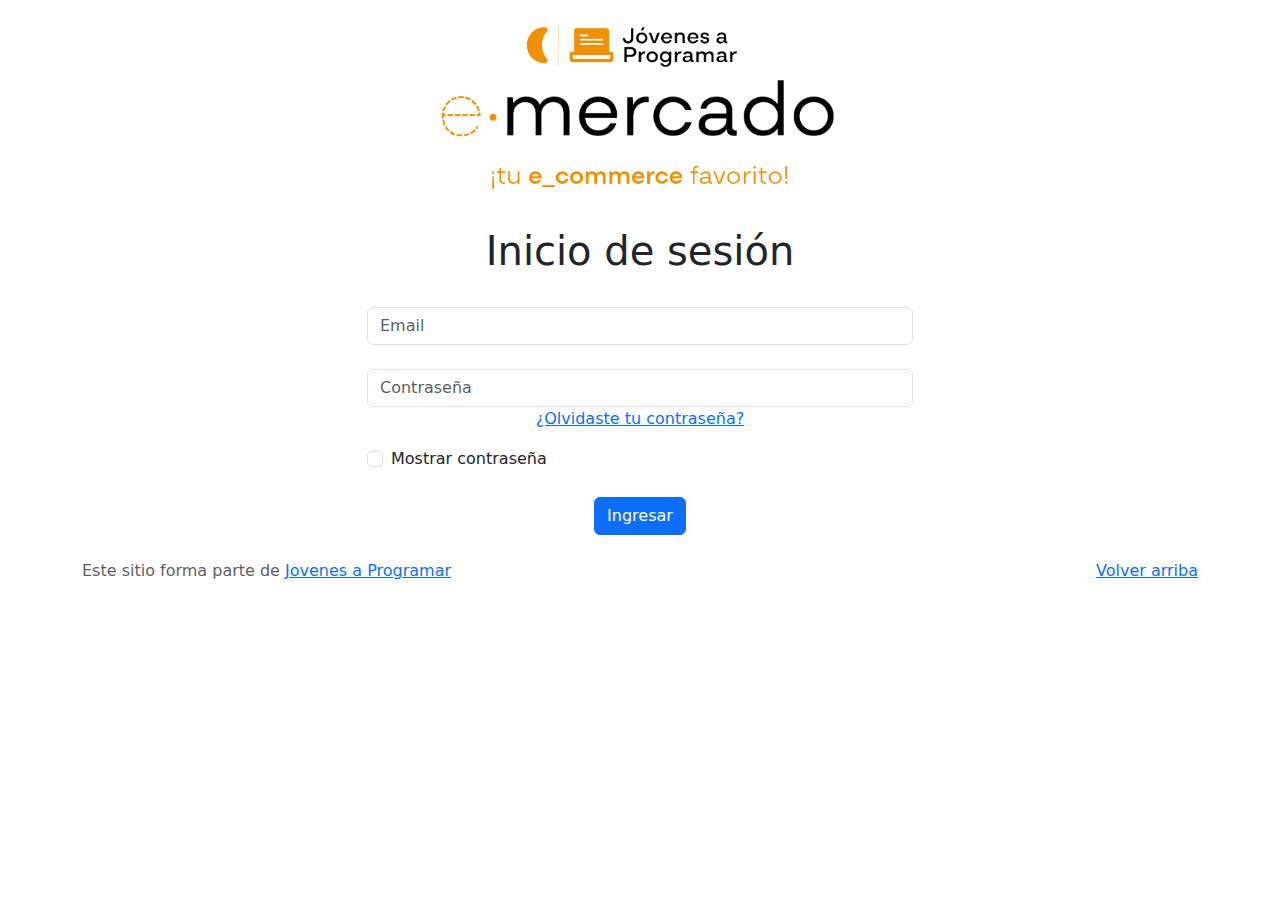
<file: index.html>
<!DOCTYPE html>
<html lang="es" data-bs-theme="light" id="htmlElement">

<head>
  <meta http-equiv="Content-Type" content="text/html; charset=UTF-8">
  <meta name="viewport" content="width=device-width, initial-scale=1, shrink-to-fit=no">
  <title>eMercado - Todo lo que busques está aquí</title>

  <link href="https://fonts.googleapis.com/css?family=Raleway:300,300i,400,400i,700,700i,900,900i" rel="stylesheet">
  <link href="css/bootstrap.min.css" rel="stylesheet">
  <link href="css/styles.css" rel="stylesheet">
</head>

<body>
  <nav class="navbar navbar-expand-lg navbar-dark bg-dark p-1">
    <div class="container">
      <button class="navbar-toggler" type="button" data-bs-toggle="collapse" data-bs-target="#navbarNav"
        aria-controls="navbarNav" aria-expanded="false" aria-label="Toggle navigation">
        <span class="navbar-toggler-icon"></span>
      </button>
      <div class="collapse navbar-collapse" id="navbarNav">
        <ul class="navbar-nav w-100 justify-content-between">
          <li class="nav-item">
            <a class="nav-link active" href="index.html">Inicio</a>
          </li>
          <li class="nav-item">
            <a class="nav-link" href="categories.html">Categorías</a>
          </li>
          <li class="nav-item">
            <a class="nav-link" href="sell.html">Vender</a>
          </li>
        
          <div class="dropdown">
            <button class="btn btn-secondary dropdown-toggle" type="button" id="email" data-bs-toggle="dropdown" aria-expanded="false">
              Nombre de Usuario
            </button>
            <ul class="dropdown-menu" aria-labelledby="email">
              <li><a class="dropdown-item" href="cart.html">Mi Carrito</a></li>
              <li><a class="dropdown-item" href="my-profile.html">Mi Perfil</a></li>
              <li><a class="dropdown-item" href="login.html">Cerrar Sesión</a></li>
              <li><a class="dropdown-item" id="darkMode">Modo Oscuro</a></li>
            </ul>
          </div>
          
        </ul>
      </div>
    </div>
  </nav>
  <main>
    <div class="jumbotron text-center"></div>
    <div class="album py-5 bg-light">
      <div class="container">
        <div class="row">
          <div class="col-md-4">
            <div class="card mb-4 shadow-sm custom-card cursor-active" id="autos">
              <img class="bd-placeholder-img card-img-top" src="img/cars_index.jpg"
                alt="Imgagen representativa de la categoría 'Autos'">
              <h3 class="m-3">Autos</h3>
              <div class="card-body">
                <p class="card-text">Los mejores precios en autos 0 kilómetro, de alta y media gama.</p>
              </div>
            </div>
          </div>
          <div class="col-md-4">
            <div class="card mb-4 shadow-sm custom-card cursor-active" id="juguetes">
              <img class="bd-placeholder-img card-img-top" src="img/toys_index.jpg"
                alt="Imgagen representativa de la categoría 'Juguetes'">
              <h3 class="m-3">Juguetes</h3>
              <div class="card-body">
                <p class="card-text">Encuentra aquí los mejores precios para niños/as de cualquier edad.</p>
              </div>
            </div>
          </div>
          <div class="col-md-4">
            <div class="card mb-4 shadow-sm custom-card cursor-active" id="muebles">
              <img class="bd-placeholder-img card-img-top" src="img/furniture_index.jpg"
                alt="Imgagen representativa de la categoría 'Muebles'">
              <h3 class="m-3">Muebles</h3>
              <div class="card-body">
                <p class="card-text">Muebles antiguos, nuevos y para ser armados por uno mismo.</p>
              </div>
            </div>
          </div>
        </div>
        <div class="row">
          <a class="btn btn-light btn-lg btn-block" href="categories.html">Y mucho más!</a>
        </div>
      </div>
    </div>
  </main>
  <footer class="text-muted">
    <div class="container">
      <p class="float-end">
        <a href="#">Volver arriba</a>
      </p>
      <p>Este sitio forma parte de <a href="https://jovenesaprogramar.edu.uy/" target="_blank">Jovenes a Programar</a></p>
    </div>
  </footer>
  <script src="js/bootstrap.bundle.min.js"></script>
  <script src="js/index.js"></script>
  <script src="js/init.js"></script>
  <script src="js/login.js"></script>
</body>

</html>
</file>
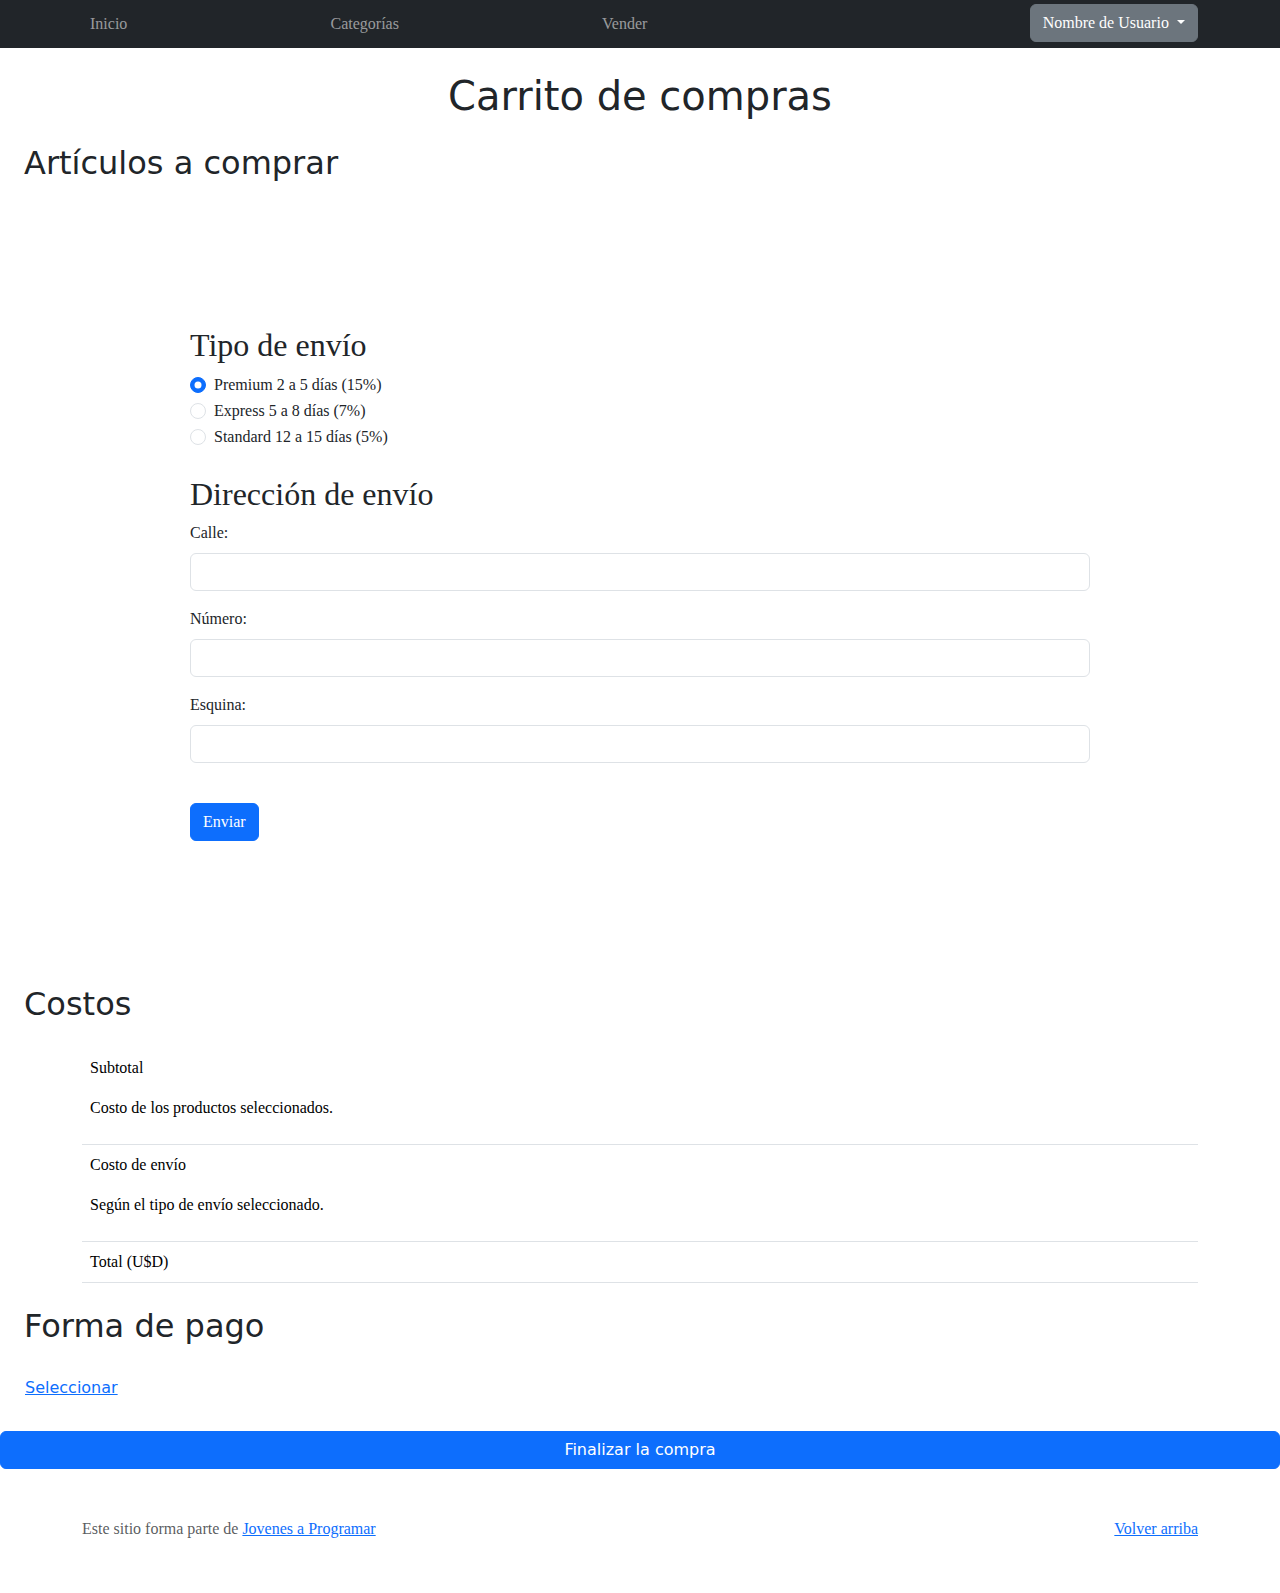
<file: cart.html>
<!DOCTYPE html>
<html lang="es" data-bs-theme="light" id="htmlElement">

<head>
  <meta http-equiv="Content-Type" content="text/html; charset=UTF-8">
  <meta name="viewport" content="width=device-width, initial-scale=1, shrink-to-fit=no">
  <title>eMercado - Todo lo que busques está aquí</title>
  <link href="https://fonts.googleapis.com/css?family=Raleway:300,300i,400,400i,700,700i,900,900i" rel="stylesheet">
  <link href="css/bootstrap.min.css" rel="stylesheet">
  <link href="css/font-awesome.min.css" rel="stylesheet">
  <link href="css/styles.css" rel="stylesheet">
</head>

<body>
  <nav class="navbar navbar-expand-lg navbar-dark bg-dark p-1">
    <div class="container">
      <button class="navbar-toggler" type="button" data-bs-toggle="collapse" data-bs-target="#navbarNav"
        aria-controls="navbarNav" aria-expanded="false" aria-label="Toggle navigation">
        <span class="navbar-toggler-icon"></span>
      </button>
      <div class="collapse navbar-collapse" id="navbarNav">
        <ul class="navbar-nav w-100 justify-content-between">
          <li class="nav-item">
            <a class="nav-link" href="index.html">Inicio</a>
          </li>
          <li class="nav-item">
            <a class="nav-link" href="categories.html">Categorías</a>
          </li>
          <li class="nav-item">
            <a class="nav-link" href="sell.html">Vender</a>
          </li>
          <li class="nav-item">
          </li>
          <div class="dropdown">
            <button class="btn btn-secondary dropdown-toggle" type="button" id="email" data-bs-toggle="dropdown" aria-expanded="false">
              Nombre de Usuario
            </button>
            <ul class="dropdown-menu" aria-labelledby="email">
              <li><a class="dropdown-item" href="cart.html">Mi Carrito</a></li>
              <li><a class="dropdown-item" href="my-profile.html">Mi Perfil</a></li>
              <li><a class="dropdown-item" href="login.html">Cerrar Sesión</a></li>
              <li><a class="dropdown-item" id="darkMode">Modo Oscuro</a></li>
            </ul>
          </div>
        </ul>
      </div>
    </div>
  </nav>
  <main>
    <h1 class = "text-center mt-4"> Carrito de compras </h1>
    <h2 class="m-4">Artículos a comprar</h2>
    <div class="container" id="cartContainer">
    </div>
    
    <div class="container form-container">
        <h2>Tipo de envío</h2>
        <form method="post">
            <div class="form-check">
                <input type="radio" name="tipoEnvio" value="premium" id="radPremium" class="form-check-input" checked>
                <label for="radPremium" class="form-check-label">Premium 2 a 5 días (15%)</label>
            </div>
            <div class="form-check">
                <input type="radio" name="tipoEnvio" value="express" id="radExpress" class="form-check-input">
                <label for="radExpress" class="form-check-label">Express 5 a 8 días (7%)</label>
            </div>
            <div class="form-check">
                <input type="radio" name="tipoEnvio" value="standard" id="radStandard" class="form-check-input">
                <label for="radStandard" class="form-check-label">Standard 12 a 15 días (5%)</label>
            </div>
    
            <br>
    
            <h2>Dirección de envío</h2>
    
            <div class="mb-3">
                <label for="calle" class="form-label">Calle:</label>
                <input type="text" name="calle" id="calle" class="form-control" required>
                <div class="invalid-feedback">
                  Ingrese una calle.
                </div>
            </div>
    
            <div class="mb-3">
                <label for="numero" class="form-label">Número:</label>
                <input type="text" name="numero" id="numero" class="form-control" required>
                <div class="invalid-feedback">
                  Ingrese un número.
                </div>
            </div>
    
            <div class="mb-3">
                <label for="esquina" class="form-label">Esquina:</label>
                <input type="text" name="esquina" id="esquina" class="form-control" required>
                <div class="invalid-feedback">
                  Ingrese una esquina.
                </div>
            </div>
    
            <br>
    
            <input type="submit" value="Enviar" class="btn btn-primary">
        </form>
    </div>

    <div id="alert"></div>
    <div id="danger"></div>

    <h2 class="m-4">Costos</h2>
    <div class="container" id="cost">
      <table class="table">
        <tbody>
          <tr>
            <td><p>Subtotal</p> <p> Costo de los productos seleccionados.</p></td>
            <td id="subtotales"></td>
          </tr>
          <tr>
            <td><p>Costo de envío</p> <p> Según el tipo de envío seleccionado.</p></td>
            <td id="envio"></td>
          </tr>
          <tr>
            <td>Total (U$D)</td>
            <td id="total"></td>
          </tr>
        </tbody>
      </table>
    </div>

    <h2 class="m-4">Forma de pago</h2>
    <div class="col-sm-12 m-4">
      <button type="button" id= "pay" class="btn btn-link ps-0" data-bs-toggle="modal"
        data-bs-target="#modalTerminos">Seleccionar</button>
        <div id="invalidCheck3Feedback" class="invalid-feedback">
          No ha seleccionado una forma de pago.
        </div>
    </div>

    <div class="d-grid gap-2">
      <button class="btn btn-primary" type="submit" id="btnFinish">Finalizar la compra</button>
    </div>
    
      
  </main>
  <footer class="text-muted">
    <div class="container">
      <p class="float-end">
        <a href="#">Volver arriba</a>
      </p>
      <p>Este sitio forma parte de <a href="https://jovenesaprogramar.edu.uy/" target="_blank">Jovenes a Programar</a></p>
    </div>
  </footer>
  <div id="spinner-wrapper">
    <div class="lds-ring">
      <div></div>
      <div></div>
      <div></div>
      <div></div>
    </div>
  </div>

  <div class="modal fade" id="modalTerminos" tabindex="-1" aria-hidden="true">
    <div class="modal-dialog">
      <div class="modal-content">
        <div class="modal-header">
          <h1 class="modal-title fs-5">Forma de pago</h1>
          <button type="button" class="btn-close" data-bs-dismiss="modal" aria-label="Close"></button>
        </div>
        <div class="modal-body">
          <div class="mb-3 form-check">
            <input type="checkbox" class="form-check-input" id="creditCheck">
            <label class="form-check-label" for="exampleCheck1">Tarjeta de crédito</label>
          </div>
          <hr>
          <div class="row g-2">
            <div class="col-md">
              <div class="form-floating">
                <input class="form-control" id="creditNumber" required>
                <label for="floatingInputGrid">Número de tarjeta</label>
              </div>
            </div>
            <div class="col-md">
              <div class="form-floating">
                <input class="form-control" id="securityCode" required>
                <label for="floatingInputGrid">Código de seguridad</label>
              </div>
            </div>
          </div>
          <div class="row g-2 mt-2">
            <div class="col-6">
              <div class="form-floating">
                <input class="form-control" id="expiration" required>
                <label for="floatingInputGrid">Vencimiento (MM/AA)</label>
              </div>
            </div>
          </div>
          <div class="mb-3 form-check mt-4">
            <input type="checkbox" class="form-check-input" id="transfer">
            <label class="form-check-label" for="exampleCheck1">Transferencia bancaria</label>
          </div>
          <hr>
          <div class="row g-2">
            <div class="col-6">
              <div class="form-floating">
                <input class="form-control" id="accountNumber" required>
                <label for="floatingInputGrid" >Número de cuenta</label>
              </div>
            </div>
          </div>
        </div>
        <div class="modal-footer">

        </div>
      </div>
    </div>
  </div>
  <script src="js/bootstrap.bundle.min.js"></script>
  <script src="js/init.js"></script>
  <script src="js/cart.js"></script>
</body>

</html>
</file>
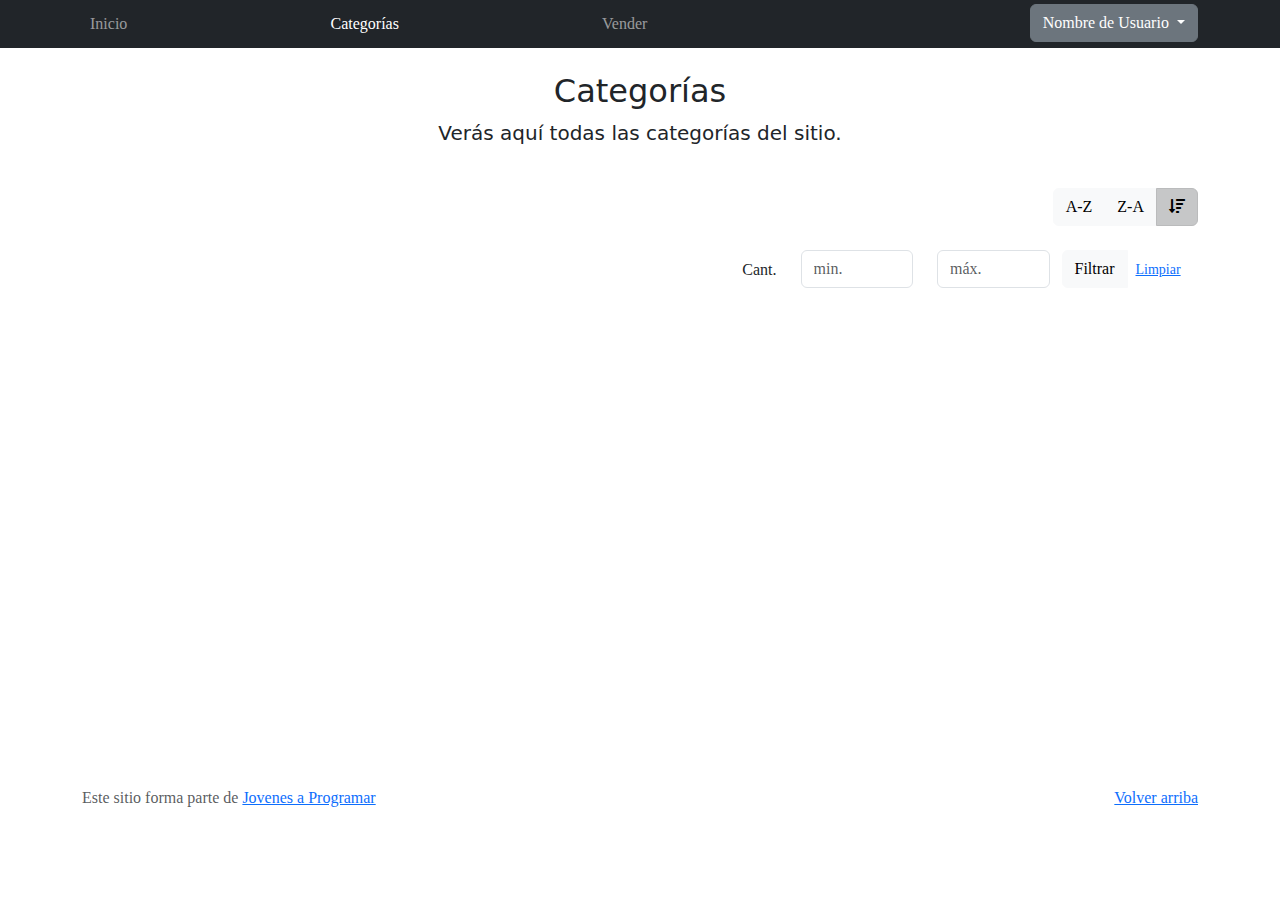
<file: categories.html>
<!DOCTYPE html>
<html lang="es" data-bs-theme="light" id="htmlElement">

<head>
  <meta http-equiv="Content-Type" content="text/html; charset=UTF-8">
  <meta name="viewport" content="width=device-width, initial-scale=1, shrink-to-fit=no">
  <title>eMercado - Todo lo que busques está aquí</title>

  <link href="https://fonts.googleapis.com/css?family=Raleway:300,300i,400,400i,700,700i,900,900i" rel="stylesheet">
  <link href="css/font-awesome.min.css" rel="stylesheet">
  <link href="css/bootstrap.min.css" rel="stylesheet">
  <link href="css/styles.css" rel="stylesheet">
</head>

<body>
  <nav class="navbar navbar-expand-lg navbar-dark bg-dark p-1">
    <div class="container">
      <button class="navbar-toggler" type="button" data-bs-toggle="collapse" data-bs-target="#navbarNav"
        aria-controls="navbarNav" aria-expanded="false" aria-label="Toggle navigation">
        <span class="navbar-toggler-icon"></span>
      </button>
      <div class="collapse navbar-collapse" id="navbarNav">
        <ul class="navbar-nav w-100 justify-content-between">
          <li class="nav-item">
            <a class="nav-link" href="index.html">Inicio</a>
          </li>
          <li class="nav-item">
            <a class="nav-link active" href="categories.html">Categorías</a>
          </li>
          <li class="nav-item">
            <a class="nav-link" href="sell.html">Vender</a>
          </li>
          <li class="nav-item">
          </li>
          </li>
          <div class="dropdown">
            <button class="btn btn-secondary dropdown-toggle" type="button" id="email" data-bs-toggle="dropdown" aria-expanded="false">
              Nombre de Usuario
            </button>
            <ul class="dropdown-menu" aria-labelledby="email">
              <li><a class="dropdown-item" href="cart.html">Mi Carrito</a></li>
              <li><a class="dropdown-item" href="my-profile.html">Mi Perfil</a></li>
              <li><a class="dropdown-item" href="login.html">Cerrar Sesión</a></li>
              <li><a class="dropdown-item" id="darkMode">Modo Oscuro</a></li>
            </ul>
          </div>
        </ul>
      </div>
    </div>
  </nav>
  <main class="pb-5">
    <div class="text-center p-4">
      <h2>Categorías</h2>
      <p class="lead">Verás aquí todas las categorías del sitio.</p>
    </div>
    <div class="container">
      <div class="row">
        <div class="col text-end">
          <div class="btn-group btn-group-toggle mb-4" data-bs-toggle="buttons">
            <input type="radio" class="btn-check" name="options" id="sortAsc">
            <label class="btn btn-light" for="sortAsc">A-Z</label>
            <input type="radio" class="btn-check" name="options" id="sortDesc">
            <label class="btn btn-light" for="sortDesc">Z-A</label>
            <input type="radio" class="btn-check" name="options" id="sortByCount" checked>
            <label class="btn btn-light" for="sortByCount"><i class="fas fa-sort-amount-down mr-1"></i></label>
          </div>
        </div>
      </div>
      <div class="row">
        <div class="col-lg-6 offset-lg-6 col-md-12 mb-1 container">
          <div class="row container p-0 m-0">
            <div class="col">
              <p class="font-weight-normal text-end my-2">Cant.</p>
            </div>
            <div class="col">
              <input class="form-control" type="number" placeholder="min." id="rangeFilterCountMin">
            </div>
            <div class="col">
              <input class="form-control" type="number" placeholder="máx." id="rangeFilterCountMax">
            </div>
            <div class="col-3 p-0">
              <div class="btn-group" role="group">
                <button class="btn btn-light btn-block" id="rangeFilterCount">Filtrar</button>
                <button class="btn btn-link btn-sm" id="clearRangeFilter">Limpiar</button>
              </div>
            </div>
          </div>
        </div>
      </div>
      <div class="row">
        <div class="list-group" id="cat-list-container">
        </div>
      </div>
    </div>
  </main>
  <footer class="text-muted">
    <div class="container">
      <p class="float-end">
        <a href="#">Volver arriba</a>
      </p>
      <p>Este sitio forma parte de <a href="https://jovenesaprogramar.edu.uy/" target="_blank">Jovenes a Programar</a></p>
    </div>
  </footer>
  <div id="spinner-wrapper">
    <div class="lds-ring">
      <div></div>
      <div></div>
      <div></div>
      <div></div>
    </div>
  </div>
  <script src="js/bootstrap.bundle.min.js"></script>
  <script src="js/init.js"></script>
  <script src="js/categories.js"></script>
</body>

</html>
</file>
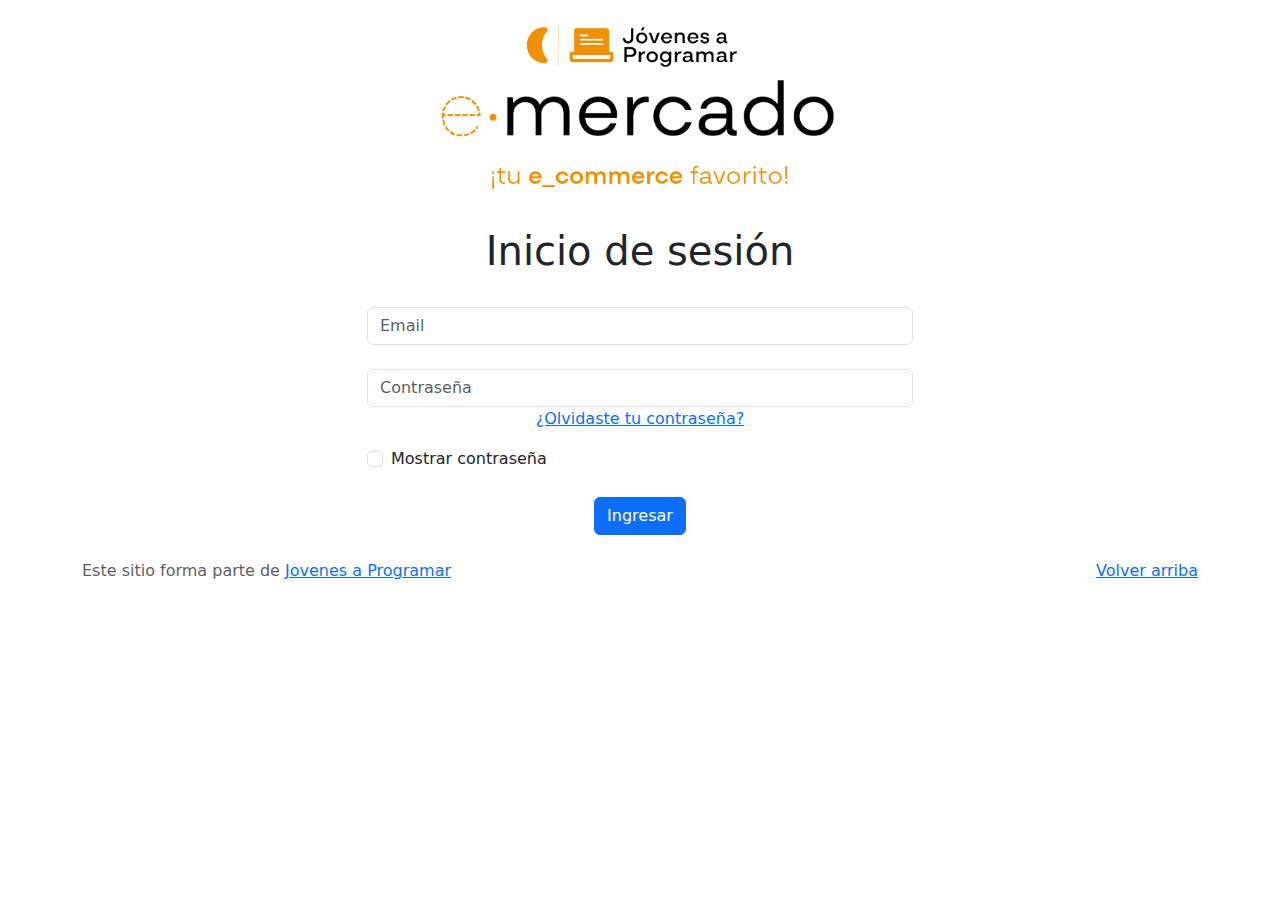
<file: login.html>
<!DOCTYPE html>
<html lang="es">

<head>
  <meta http-equiv="Content-Type" content="text/html; charset=UTF-8">
  <meta name="viewport" content="width=device-width, initial-scale=1, shrink-to-fit=no">
  <title>eMercado - Todo lo que busques está aquí</title>
  
  <link href="https://fonts.googleapis.com/css?family=Raleway:300,300i,400,400i,700,700i,900,900i" rel="stylesheet">
  <link href="css/bootstrap.min.css" rel="stylesheet">


</head>

<body>
  <fieldset>
    <div class="container">
        <div class="row">
            <div class="col-md-6 offset-md-3">
                <img src="img/login.png" alt="Logo de e-mercado" class="img-fluid mx-auto d-block">
                <h1 class="text-center">Inicio de sesión</h1>
                <form action="index.html" id="formulario">
                    <div class="form-group">
                        <label for="email"></label>
                        <input type="text" class="form-control" id="email" placeholder="Email" required>
                    </div>
                    <div class="form-group">
                        <label for="password"></label>
                        <input type="password" class="form-control" id="password" placeholder="Contraseña" required>
                    </div>
                    <p class="text-center"><a href="#">¿Olvidaste tu contraseña?</a></p>
                    <div class="form-check">
                        <input type="checkbox" class="form-check-input" id="mostrarPass">
                        <label class="form-check-label" for="mostrarPass">Mostrar contraseña</label>
                    </div>
                    <br>
                    <div class="text-center">
                        <input type="submit" class="btn btn-primary" id="submit" value="Ingresar">
                    </div>
                </form>
            </div>
        </div>
    </div>
</fieldset>
    <br>

    <footer class="text-muted">
      <div class="container">
        <p class="float-end">
          <a href="#">Volver arriba</a>
        </p>
        <p>Este sitio forma parte de <a href="https://jovenesaprogramar.edu.uy/" target="_blank">Jovenes a Programar</a></p>
      </div>
    </footer>
  
    <script src="js/login.js"></script>
  
  </body>
  </html>
</file>
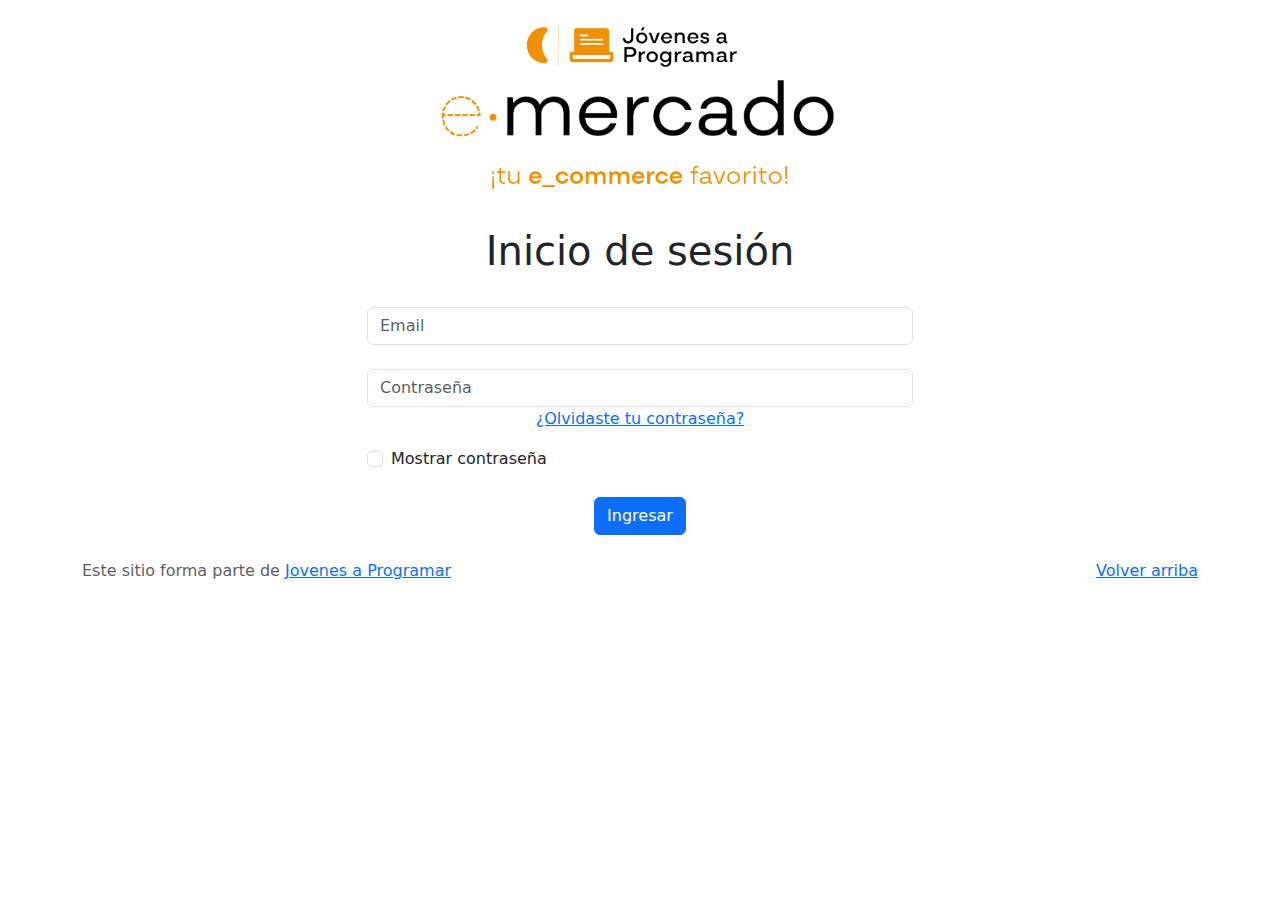
<file: my-profile.html>
<!DOCTYPE html>
<html lang="es" data-bs-theme="light" id="htmlElement">

<head>
  <meta http-equiv="Content-Type" content="text/html; charset=UTF-8">
  <meta name="viewport" content="width=device-width, initial-scale=1, shrink-to-fit=no">
  <title>eMercado - Todo lo que busques está aquí</title>
  <link href="https://fonts.googleapis.com/css?family=Raleway:300,300i,400,400i,700,700i,900,900i" rel="stylesheet">
  <link href="css/bootstrap.min.css" rel="stylesheet">
  <link href="css/styles.css" rel="stylesheet">
  <style>
    .bd-placeholder-img {
      font-size: 1.125rem;
      text-anchor: middle;
      -webkit-user-select: none;
      -moz-user-select: none;
      -ms-user-select: none;
      user-select: none;
    }

    @media (min-width: 768px) {
      .bd-placeholder-img-lg {
        font-size: 3.5rem;
      }
    }
  </style>
</head>

<body>
  <nav class="navbar navbar-expand-lg navbar-dark bg-dark p-1">
    <div class="container">
      <button class="navbar-toggler" type="button" data-bs-toggle="collapse" data-bs-target="#navbarNav"
        aria-controls="navbarNav" aria-expanded="false" aria-label="Toggle navigation">
        <span class="navbar-toggler-icon"></span>
      </button>
      <div class="collapse navbar-collapse" id="navbarNav">
        <ul class="navbar-nav w-100 justify-content-between">
          <li class="nav-item">
            <a class="nav-link" href="index.html">Inicio</a>
          </li>
          <li class="nav-item">
            <a class="nav-link" href="categories.html">Categorías</a>
          </li>
          <li class="nav-item">
            <a class="nav-link" href="sell.html">Vender</a>
          </li>
          <li class="nav-item">
          </li>
          <div class="dropdown">
            <button class="btn btn-secondary dropdown-toggle" type="button" id="email" data-bs-toggle="dropdown" aria-expanded="false">
              Nombre de Usuario
            </button>
            <ul class="dropdown-menu" aria-labelledby="email">
              <li><a class="dropdown-item" href="cart.html">Mi Carrito</a></li>
              <li><a class="dropdown-item" href="my-profile.html">Mi Perfil</a></li>
              <li><a class="dropdown-item" href="login.html">Cerrar Sesión</a></li>
              <li><a class="dropdown-item"  id="darkMode">Modo Oscuro</a></li>
            </ul>
          </div>
        </ul>
      </div>
    </div>
  </nav>
  <main>
 <div class="container">
  <div class="row">
      <div class="col-md-6">
   <h2 class="mt-4 ">Perfil</h2>
  </div>
   <div class="col-md-6 text-end mt-4">
   <img src="img/perfil.jpg" class="img-thumbnail w-25 " alt="Imagen de perfil" id="imgPerfil" >
  </div>
  </div>
  </div>
  <div class="container">
   <hr>
   <form class="row g-3">
    <div class="col-md-6">
      <label for="inputName" class="form-label">Nombre*</label>
      <input type="text" class="form-control" id="inputName" required>
    </div>
    <div class="col-md-6">
      <label for="inputName2" class="form-label">Segundo nombre</label>
      <input type="text" class="form-control" id="inputName2">
    </div>
    <div class="col-md-6">
      <label for="inputLastName" class="form-label">Apellido*</label>
      <input type="text" class="form-control" id="inputLastName" required>
    </div>
    <div class="col-md-6">
      <label for="inputLastName2" class="form-label">Segundo apellido</label>
      <input type="text" class="form-control" id="inputLastName2">
    </div>
    <div class="col-md-6">
      <label for="inputEmail" class="form-label">Email*</label>
      <input type="email" class="form-control" id="inputEmail" required>
    </div>
    <div class="col-md-6">
      <label for="inputTel" class="form-label">Teléfono de contacto</label>
      <input type="number" class="form-control" id="inputTel">
    </div>
    <div class="col-md-6">
      <label for="inputGroupFile04" class="form-label">Imagen de perfil</label>
      <input type="file" class="form-control" id="inputGroupFile04" aria-describedby="inputGroupFileAddon04" aria-label="Upload">
    </div>
    <hr>
    <div class="col-12">
      <button class="btn btn-primary" type="submit" id="save">Guardar cambios</button>
    </div>
  </form>
  </div>
 
  </main>
  <footer class="text-muted">
    <div class="container">
      <p class="float-end">
        <a href="#">Volver arriba</a>
      </p>
      <p>Este sitio forma parte de <a href="https://jovenesaprogramar.edu.uy/" target="_blank">Jovenes a Programar</a></p>
    </div>
  </footer>
  <script src="js/bootstrap.bundle.min.js"></script>
  <script src="js/init.js"></script>
  <script src="js/my-profile.js"></script>
</body>

</html>
</file>
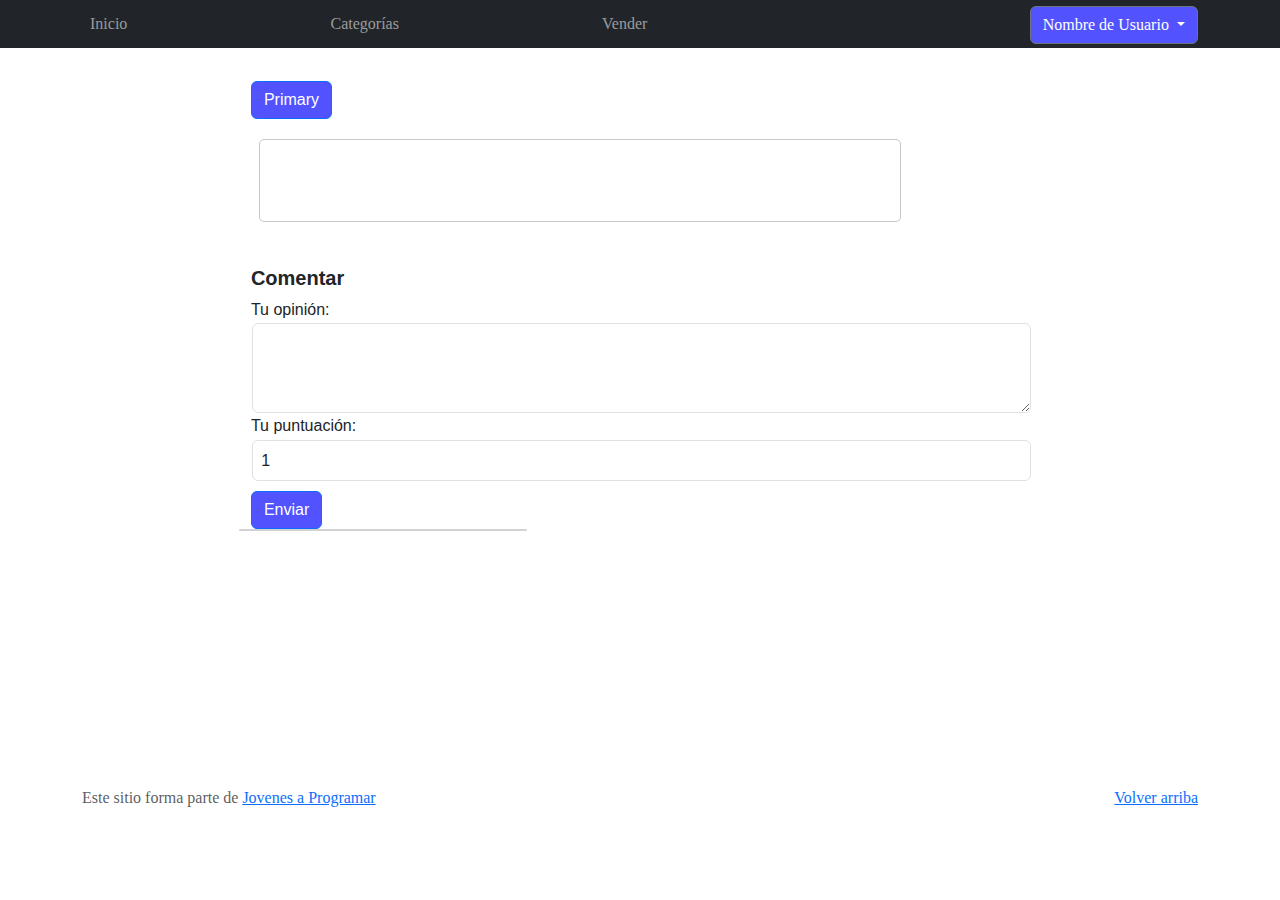
<file: product-info.html>
<!DOCTYPE html>
</head>
<body>
  
</body>
</html>
<html lang="es" data-bs-theme="light" id="htmlElement">

<head>
  <meta http-equiv="Content-Type" content="text/html; charset=UTF-8">
  <meta name="viewport" content="width=device-width, initial-scale=1, shrink-to-fit=no">
  <title>eMercado - Todo lo que busques está aquí</title>

  <link href="https://fonts.googleapis.com/css?family=Raleway:300,300i,400,400i,700,700i,900,900i" rel="stylesheet">
  <link href="css/font-awesome.min.css" rel="stylesheet">
  <link href="css/bootstrap.min.css" rel="stylesheet">
  <link href="css/styles.css" rel="stylesheet">
  <link href="css/product-info.css" rel="stylesheet">
  <link rel="stylesheet" href="https://cdnjs.cloudflare.com/ajax/libs/font-awesome/4.7.0/css/font-awesome.min.css">
</head>

<body>
  <nav class="navbar navbar-expand-lg navbar-dark bg-dark p-1">
    <div class="container">
      <button class="navbar-toggler" type="button" data-bs-toggle="collapse" data-bs-target="#navbarNav"
        aria-controls="navbarNav" aria-expanded="false" aria-label="Toggle navigation">
        <span class="navbar-toggler-icon"></span>
      </button>
      <div class="collapse navbar-collapse" id="navbarNav">
        <ul class="navbar-nav w-100 justify-content-between">
          <li class="nav-item">
            <a class="nav-link" href="index.html">Inicio</a>
          </li>
          <li class="nav-item">
            <a class="nav-link" href="categories.html">Categorías</a>
          </li>
          <li class="nav-item">
            <a class="nav-link" href="sell.html">Vender</a>
          </li>
          <li class="nav-item">
          </li>
          <div class="dropdown">
            <button class="btn btn-secondary dropdown-toggle" type="button" id="email" data-bs-toggle="dropdown" aria-expanded="false">
              Nombre de Usuario
            </button>
            <ul class="dropdown-menu" aria-labelledby="email">
              <li><a class="dropdown-item" href="cart.html">Mi Carrito</a></li>
              <li><a class="dropdown-item" href="my-profile.html">Mi Perfil</a></li>
              <li><a class="dropdown-item" href="login.html">Cerrar Sesión</a></li>
              <li><a class="dropdown-item" id="darkMode">Modo Oscuro</a></li>
            </ul>
          </div>
        </ul>
      </div>
    </div>
  </nav>
  <main>
    <fieldset class="row align-items-center col-md-8 mx-auto"> 

    <div id="container">
      <button type="button" class="btn btn-primary">Primary</button>
      
      </div>

      <!-- carousel -->
      <div id="myCarousel" class="carousel slide">
        <div class="carousel-inner">
        </div>
        <button class="carousel-control-prev" type="button" data-bs-target="#myCarousel" data-bs-slide="prev">
            <span class="carousel-control-prev-icon" aria-hidden="true"></span>
            <span class="visually-hidden">Previous</span>
        </button>
        <button class="carousel-control-next" type="button" data-bs-target="#myCarousel" data-bs-slide="next">
            <span class="carousel-control-next-icon" aria-hidden="true"></span>
            <span class="visually-hidden">Next</span>
        </button>
    </div>
     <!-- fin del carousel -->

      <div id="containerComentarios">

      </div>
      <!--Se crea el formulario para ingresar comentarios.-->
      
      <div>
        <br>
        <h2>Comentar</h2>
        <div class="form-group">
          <label for="comentario">Tu opinión:</label>
          <textarea id="comentario" class="form-control" rows="3"></textarea>
        </div>
        <div class="form-group">
          <label for="puntuacion">Tu puntuación:</label>
          <select id="puntuacion" class="form-control">
            <option>1</option>
            <option>2</option>
            <option>3</option>
            <option>4</option>
            <option>5</option>
          </select>
        </div>
        <div class="form-group">
          <button class="btn btn-primary" id="comentBtn">Enviar</button>
        </div>
      </div>
      
      
      <div id="relatedProductsTitle"></div>
      <div id="relatedProductsContainer" class="card" style="width: 18rem;"></div>

    </div>
  </main>
  <footer class="text-muted">
    <div class="container">
      <p class="float-end">
        <a href="#">Volver arriba</a>
      </p>
      <p>Este sitio forma parte de <a href="https://jovenesaprogramar.edu.uy/" target="_blank">Jovenes a Programar</a></p>
    </div>
  </footer>
  <div id="spinner-wrapper">
    <div class="lds-ring">
      <div></div>
      <div></div>
      <div></div>
      <div></div>
    </div>
  </div>
  <script src="js/bootstrap.bundle.min.js"></script>
  <script src="js/init.js"></script>
  <script src="js/product-info.js"></script>
</fieldset>
</body>

</html>
</file>
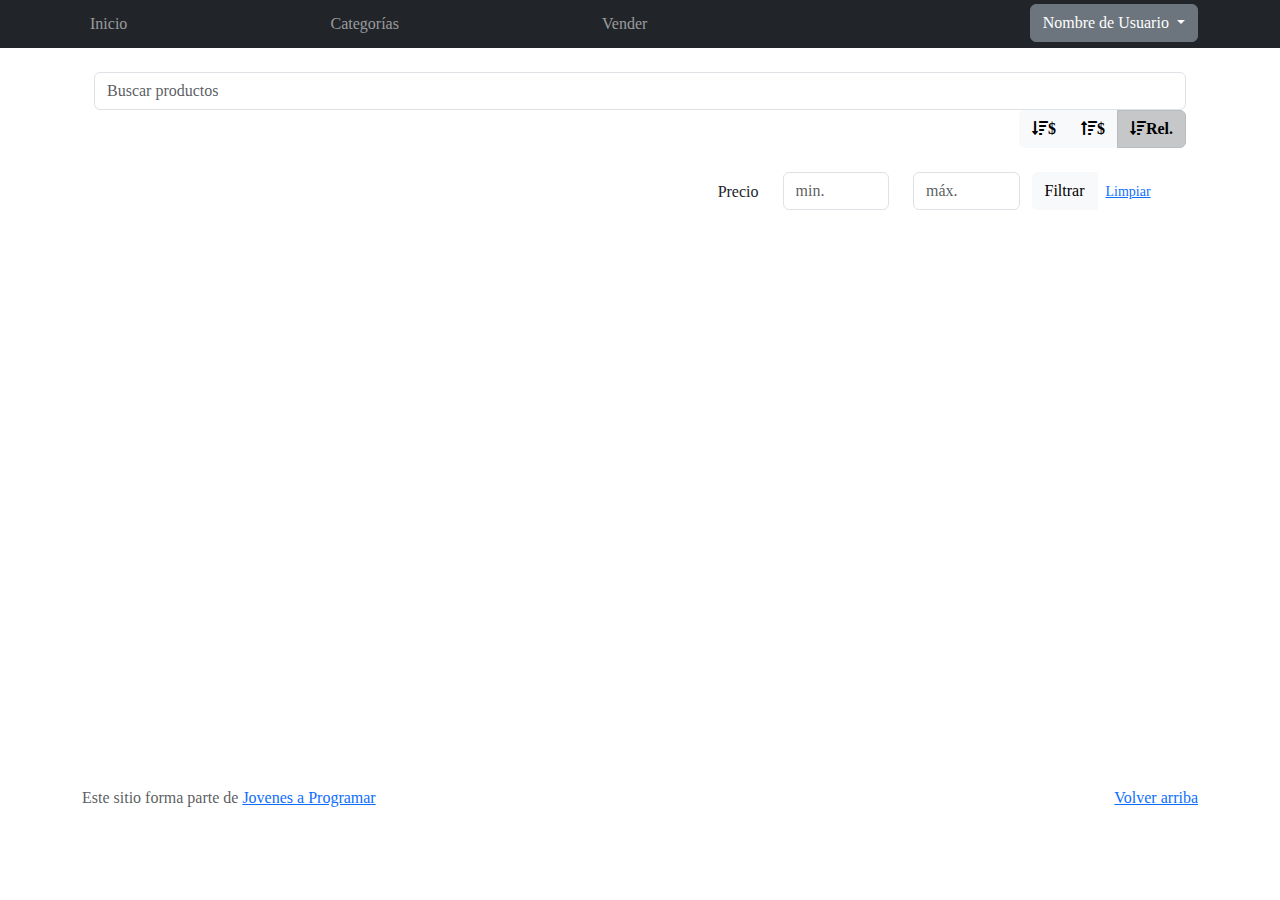
<file: products.html>
<!DOCTYPE html>
<html lang="es" data-bs-theme="light" id="htmlElement">

<head>
  <meta http-equiv="Content-Type" content="text/html; charset=UTF-8">
  <meta name="viewport" content="width=device-width, initial-scale=1, shrink-to-fit=no">
  <title>eMercado - Todo lo que busques está aquí</title>

  <link href="https://fonts.googleapis.com/css?family=Raleway:300,300i,400,400i,700,700i,900,900i" rel="stylesheet">
  <link href="css/font-awesome.min.css" rel="stylesheet">
  <link href="css/bootstrap.min.css" rel="stylesheet">
  <link href="css/styles.css" rel="stylesheet">
  <link rel="stylesheet" href="https://cdnjs.cloudflare.com/ajax/libs/font-awesome/4.7.0/css/font-awesome.min.css">
</head>

<body>
  <nav class="navbar navbar-expand-lg navbar-dark bg-dark p-1">
    <div class="container">
      <button class="navbar-toggler" type="button" data-bs-toggle="collapse" data-bs-target="#navbarNav"
        aria-controls="navbarNav" aria-expanded="false" aria-label="Toggle navigation">
        <span class="navbar-toggler-icon"></span>
      </button>
      <div class="collapse navbar-collapse" id="navbarNav">
        <ul class="navbar-nav w-100 justify-content-between">
          <li class="nav-item">
            <a class="nav-link" href="index.html">Inicio</a>
          </li>
          <li class="nav-item">
            <a class="nav-link" href="categories.html">Categorías</a>
          </li>
          <li class="nav-item">
            <a class="nav-link" href="sell.html">Vender</a>
          </li>
          <li class="nav-item">
          </li>
          <div class="dropdown">
            <button class="btn btn-secondary dropdown-toggle" type="button" id="email" data-bs-toggle="dropdown" aria-expanded="false">
              Nombre de Usuario
            </button>
            <ul class="dropdown-menu" aria-labelledby="email">
              <li><a class="dropdown-item" href="cart.html">Mi Carrito</a></li>
              <li><a class="dropdown-item" href="my-profile.html">Mi Perfil</a></li>
              <li><a class="dropdown-item" href="login.html">Cerrar Sesión</a></li>
              <li><a class="dropdown-item" id="darkMode">Modo Oscuro</a></li>
            </ul>
          </div>
        </ul>
      </div>
    </div>
  </nav>
  <main class="pb-5 container">
    <div class="container">
        <div class="row mb-3">
          <div class="col mt-4">
            <div class="input-group">
              <input type="search" class="form-control" placeholder="Buscar productos" id="search">
            </div>
          <div class="col text-end">
            <div class="btn-group btn-group-toggle mb-4" data-bs-toggle="buttons">
              <input type="radio" class="btn-check" name="options" id="sortAsc">
              <label class="btn btn-light" for="sortAsc"><i class="fas fa-sort-amount-down mr-1">$</i></label>
              <input type="radio" class="btn-check" name="options" id="sortDesc">
              <label class="btn btn-light" for="sortDesc"><i class="fas fa-sort-amount-up mr-1">$</i></label>
              <input type="radio" class="btn-check" name="options" id="sortByCount" checked>
              <label class="btn btn-light" for="sortByCount"><i class="fas fa-sort-amount-down mr-1">Rel.</i></label>
            </div>
          </div>
        </div>
        <div class="row">
          <div class="col-lg-6 offset-lg-6 col-md-12 mb-1 container">
            <div class="row container p-0 m-0">
              <div class="col">
                <p class="font-weight-normal text-end my-2">Precio</p>
              </div>
              <div class="col">
                <input class="form-control" type="number" placeholder="min." id="rangeFilterCountMin">
              </div>
              <div class="col">
                <input class="form-control" type="number" placeholder="máx." id="rangeFilterCountMax">
              </div>
              <div class="col-3 p-0">
                <div class="btn-group" role="group">
                  <button class="btn btn-light btn-block" id="rangeFilterCount">Filtrar</button>
                  <button class="btn btn-link btn-sm" id="clearRangeFilter">Limpiar</button>
                </div>
              </div>
            </div>
          </div>
        <div class="row">
          <div class="list-group" id="cat-list-container">
          </div>
        </div>
      </div>
      </div>
      <div id="container">

      </div>
    </div>
  </main>
  <footer class="text-muted">
    <div class="container">
      <p class="float-end">
        <a href="#">Volver arriba</a>
      </p>
      <p>Este sitio forma parte de <a href="https://jovenesaprogramar.edu.uy/" target="_blank">Jovenes a Programar</a></p>
    </div>
  </footer>
  <div id="spinner-wrapper">
    <div class="lds-ring">
      <div></div>
      <div></div>
      <div></div>
      <div></div>
    </div>
  </div>
  <script src="js/bootstrap.bundle.min.js"></script>
  <script src="js/init.js"></script>
  <script src="js/products.js"></script>
</body>

</html>
</file>
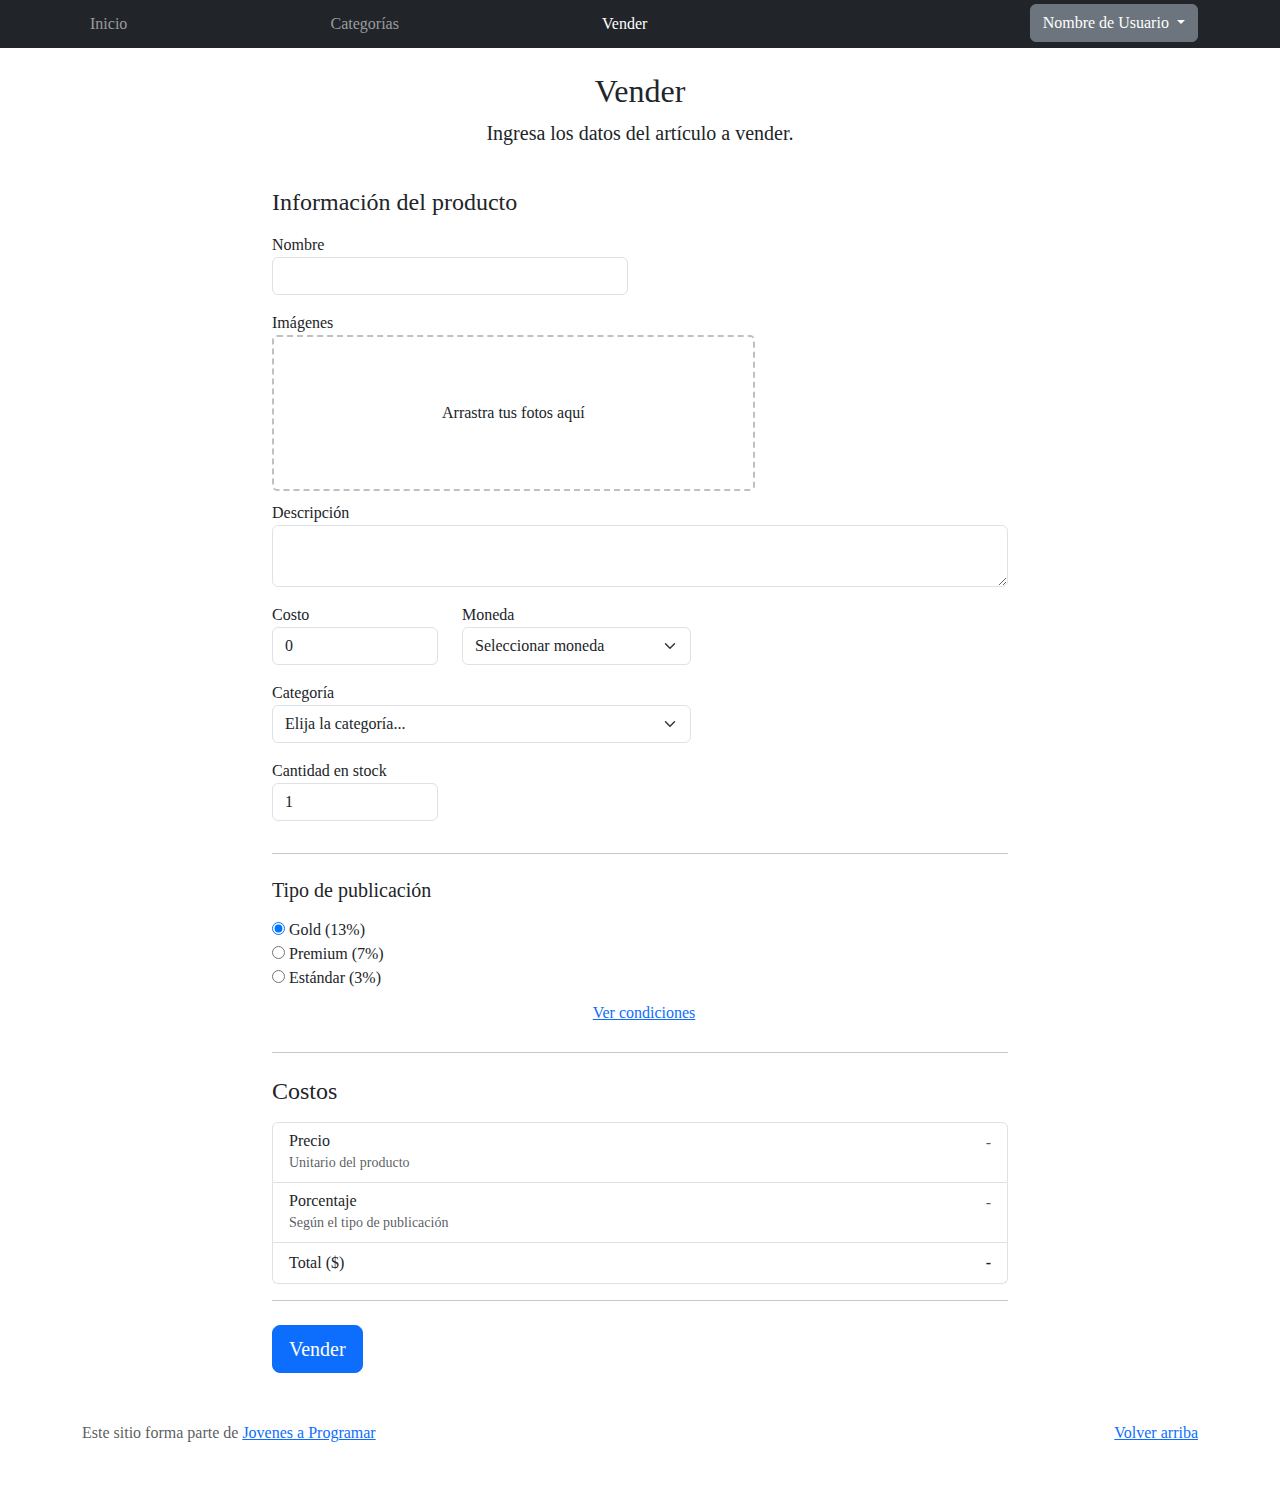
<file: sell.html>
<!DOCTYPE html>
<html lang="es" data-bs-theme="light" id="htmlElement">

<head>
  <meta http-equiv="Content-Type" content="text/html; charset=UTF-8">
  <meta name="viewport" content="width=device-width, initial-scale=1, shrink-to-fit=no">
  <title>eMercado - Todo lo que busques está aquí</title>
  <link href="https://fonts.googleapis.com/css?family=Raleway:300,300i,400,400i,700,700i,900,900i" rel="stylesheet">
  <link href="css/bootstrap.min.css" rel="stylesheet">
  <link href="css/dropzone.css" rel="stylesheet">
  <link href="css/styles.css" rel="stylesheet">
</head>

<body>
  <nav class="navbar navbar-expand-lg navbar-dark bg-dark p-1">
    <div class="container">
      <button class="navbar-toggler" type="button" data-bs-toggle="collapse" data-bs-target="#navbarNav"
        aria-controls="navbarNav" aria-expanded="false" aria-label="Toggle navigation">
        <span class="navbar-toggler-icon"></span>
      </button>
      <div class="collapse navbar-collapse" id="navbarNav">
        <ul class="navbar-nav w-100 justify-content-between">
          <li class="nav-item">
            <a class="nav-link" href="index.html">Inicio</a>
          </li>
          <li class="nav-item">
            <a class="nav-link" href="categories.html">Categorías</a>
          </li>
          <li class="nav-item">
            <a class="nav-link active" href="sell.html">Vender</a>
          </li>
          <li class="nav-item">
          </li>
          <div class="dropdown">
            <button class="btn btn-secondary dropdown-toggle" type="button" id="email" data-bs-toggle="dropdown" aria-expanded="false">
              Nombre de Usuario
            </button>
            <ul class="dropdown-menu" aria-labelledby="email">
              <li><a class="dropdown-item" href="cart.html">Mi Carrito</a></li>
              <li><a class="dropdown-item" href="my-profile.html">Mi Perfil</a></li>
              <li><a class="dropdown-item" href="login.html">Cerrar Sesión</a></li>
              <li><a class="dropdown-item"  id="darkMode">Modo Oscuro</a></li>
            </ul>
          </div>
        </ul>
      </div>
    </div>
  </nav>
  <div class="container">
    <div class="text-center p-4">
      <h2>Vender</h2>
      <p class="lead">Ingresa los datos del artículo a vender.</p>
    </div>
    <div class="row justify-content-md-center">
      <div class="col-md-8 order-md-1">
        <h4 class="mb-3">Información del producto</h4>
        <form class="needs-validation" id="sell-info">
          <div class="row">
            <div class="col-md-6 mb-3">
              <label for="productName">Nombre</label>
              <input type="text" class="form-control" id="productName" value="" name="productName">
              <div class="invalid-feedback">
                Ingresa un nombre
              </div>
            </div>
          </div>
          <div class="row">
            <div class="col-md-8 order-md-1">
              <label>Imágenes</label>
              <div class="needsclick dz-clickable" id="file-upload">
                <div class="dz-message needsclick">
                  Arrastra tus fotos aquí<br>
                </div>
              </div>
            </div>
          </div>
          <div class="row">
            <div class="col-md-12 mb-3">
              <label for="productDescription">Descripción</label>
              <textarea name="productDescription" class="form-control" id="productDescription"></textarea>
            </div>
          </div>
          <div class="row">
            <div class="col-md-3 mb-3">
              <label for="productCostInput">Costo</label>
              <input type="number" name="productCostInput" class="form-control" id="productCostInput" placeholder="" required="" value="0"
                min="0">
              <div class="invalid-feedback">
                El costo debe ser mayor que 0.
              </div>
            </div>
            <div class="col-md-4 mb-3">
              <label for="productCurrency">Moneda</label>
              <select name="productCurrency" class="form-select custom-select d-block w-100" id="productCurrency" required>
                <option value="" hidden selected>Seleccionar moneda</option>
                <option>Pesos Uruguayos (UYU)</option>
                <option>Dólares (USD)</option>
              </select>
              <div class="invalid-feedback">
                Ingresa una categoría válida.
              </div>
            </div>
          </div>
          <div class="row">
            <div class="col-md-7 mb-3">
              <label for="productCategory">Categoría</label>
              <select name="productCategory" class="custom-select form-select d-block w-100" id="productCategory">
                <option value="">Elija la categoría...</option>
                <option>Autos</option>
                <option>Juguetes</option>
                <option>Muebles</option>
                <option>Herramientas</option>
                <option>Computadoras</option>
                <option>Vestimenta</option>
              </select>
              <div class="invalid-feedback">
                Por favor ingresa una categoría válida.
              </div>
            </div>
          </div>
          <div class="row">
            <div class="col-md-3 mb-3">
              <label for="productCountInput">Cantidad en stock</label>
              <input type="number" name="productCountInput" class="form-control" id="productCountInput"  required value="1"
                min="0">
              <div class="invalid-feedback">
                La cantidad es requerida.
              </div>
            </div>
          </div>
          <hr class="mb-4">
          <h5 class="mb-3">Tipo de publicación</h5>
          <div class="d-block my-3">
            <div class="custom-control custom-radio">
              <input id="goldradio" name="publicationType" type="radio" class="custom-control-input" checked=""
                required="">
              <label class="custom-control-label" for="goldradio">Gold (13%)</label>
            </div>
            <div class="custom-control custom-radio">
              <input id="premiumradio" name="publicationType" type="radio" class="custom-control-input" required="">
              <label class="custom-control-label" for="premiumradio">Premium (7%)</label>
            </div>
            <div class="custom-control custom-radio">
              <input id="standardradio" name="publicationType" type="radio" class="custom-control-input" required="">
              <label class="custom-control-label" for="standardradio">Estándar (3%)</label>
            </div>
            <div class="row">
              <button type="button" class="m-1 btn btn-link" data-bs-toggle="modal"
                data-bs-target="#contidionsModal">Ver
                condiciones</button>
            </div>
          </div>
          <hr class="mb-4">
          <h4 class="mb-3">Costos</h4>
          <ul class="list-group mb-3">
            <li class="list-group-item d-flex justify-content-between lh-condensed">
              <div>
                <h6 class="my-0">Precio</h6>
                <small class="text-muted">Unitario del producto</small>
              </div>
              <span class="text-muted" id="productCostText">-</span>
            </li>
            <li class="list-group-item d-flex justify-content-between lh-condensed">
              <div>
                <h6 class="my-0">Porcentaje</h6>
                <small class="text-muted">Según el tipo de publicación</small>
              </div>
              <span class="text-muted" id="comissionText">-</span>
            </li>
            <li class="list-group-item d-flex justify-content-between">
              <span>Total ($)</span>
              <strong id="totalCostText">-</strong>
            </li>
          </ul>
          <hr class="mb-4">
          <button class="btn btn-primary btn-lg" type="submit">Vender</button>
        </form>
      </div>
    </div>
  </div>
  <footer class="text-muted">
    <div class="container">
      <p class="float-end">
        <a href="#">Volver arriba</a>
      </p>
      <p>Este sitio forma parte de <a href="https://jovenesaprogramar.edu.uy/" target="_blank">Jovenes a Programar</a></p>
    </div>
  </footer>

  <div class="alert alert-primary-dismissible fade" id="alertResult" role="alert">
    <span id="resultSpan"></span>
  </div>

  <div class="modal fade" tabindex="-1" role="dialog" id="contidionsModal">
    <div class="modal-dialog" role="document">
      <div class="modal-content">
        <div class="modal-header">
          <h5 class="modal-title">Condiciones de publicación</h5>
        </div>
        <div class="modal-body">
          <div class="container">
            <div class="row">
              <h5 class="text-warning">Gold (13%)</h5>
              <p class="muted text-justify">Tu producto se verá de forma promocionada en portada, además de las
                condiciones de Premium y Estándar.</p>
            </div>
            <hr>
            <div class="row">
              <h5 class="text-primary">Premium (7%)</h5>
              <p class="muted text-justify">Se mostrará el producto en los primeros lugares de resultados de búsqueda,
                así cómo cuando se ingrese a la categoría que pertenezca.</p>
            </div>
            <hr>
            <div class="row">
              <h5 class="text-secondary">Estándar (3%)</h5>
              <p class="muted text-justify">El producto se listará en la categoría correspondiente, así como en los
                resultados de búsquedas que coincidan con las palabras claves en el nombre.</p>
            </div>
          </div>
        </div>
        <div class="modal-footer">
          <button type="button" class="btn btn-primary" data-bs-dismiss="modal">Cerrar</button>
        </div>
      </div>
    </div>
  </div>
  <div id="spinner-wrapper">
    <div class="lds-ring">
      <div></div>
      <div></div>
      <div></div>
      <div></div>
    </div>
  </div>
  <script src="js/bootstrap.bundle.min.js"></script>
  <script src="js/dropzone.js"></script>
  <script src="js/init.js"></script>
  <script src="js/sell.js"></script>
</body>

</html>
</file>
<file: css/styles.css>
.jumbotron,
.card-body,
.container,
.site-header {
  font-family: 'Verdana', serif !important;
}

.jumbotron .display-4 {
  font-weight: bold;
}

nav a {
  text-decoration: none;
}

.bd-placeholder-img {
  font-size: 1.125rem;
  text-anchor: middle;
  -webkit-user-select: none;
  -moz-user-select: none;
  -ms-user-select: none;
  user-select: none;
}

@media (min-width: 768px) {
  .bd-placeholder-img-lg {
    font-size: 3.5rem;
  }
}

.jumbotron {
  height: 50vh;
  padding: 5em inherit;
  margin-bottom: 0;
  background-color: #53C0FB;
  background: url('../img/cover_back.png');
  background-size: cover;
  background-position: center;
  background-repeat: no-repeat;
  color: black;
  font-weight: bold;
}

@media (min-width: 768px) {
  .jumbotron {
    padding-top: 6rem;
    padding-bottom: 6rem;
  }
}

.jumbotron p:last-child {
  margin-bottom: 0;
}

.jumbotron-heading {
  font-weight: 300;
}

.jumbotron .container {
  max-width: 40rem;
  background-color: rgba(255, 255, 255, 0.5);
  border-radius: 10px;
  text-shadow: 1px 1px 2px grey;
}

.jumbotron .lead {
  font-size: 38px;
}

footer {
  padding-top: 3rem;
  padding-bottom: 3rem;
}

footer p {
  margin-bottom: .25rem;
}

.site-header a {
  color: white;
  transition: ease-in-out color .15s;
}

.site-header .dropdown-menu a {
  color: black;
}

.dropzone {
  border: 2px dashed #0087F7;
  border-radius: 5px;
  background: white;
}

.img-fit {
  max-height: 100%;
}

.alert {
  position: fixed;
  top: 80px;
  width: 50%;
  left: 50%;
  transform: translate(-50%, 0);
}

.lds-ring {
  display: inline-block;
  position: relative;
  width: 64px;
  height: 64px;
  top: 50%;
  left: 50%;
}

.cursor-active {
  cursor: pointer;
}

.left {
  float: left;
  padding: 4px;
  background-color: rgba(255, 255, 255, 0.5);
}

.lds-ring div {
  box-sizing: border-box;
  display: block;
  position: absolute;
  width: 51px;
  height: 51px;
  margin: 6px;
  border: 6px solid #fff;
  border-radius: 50%;
  animation: lds-ring 1.2s cubic-bezier(0.5, 0, 0.5, 1) infinite;
  border-color: #fff transparent transparent transparent;
}

.lds-ring div:nth-child(1) {
  animation-delay: -0.45s;
}

.lds-ring div:nth-child(2) {
  animation-delay: -0.3s;
}

.lds-ring div:nth-child(3) {
  animation-delay: -0.15s;
}

@keyframes lds-ring {
  0% {
    transform: rotate(0deg);
  }

  100% {
    transform: rotate(360deg);
  }
}

.signin {
  width: 100%;
  max-width: 330px;
  padding: 15px;
  margin: auto;
}

#spinner-wrapper {
  position: fixed;
  background-color: rgba(0, 0, 0, 0.5);
  width: 100%;
  height: 100%;
  top: 0;
  left: 0;
  z-index: 1021;
  display: none;
}

main {
  min-height: calc(100vh - 210px);
}

a.custom-card,
a.custom-card:hover {
  color: inherit;
  text-decoration: inherit;
}

.checked {
  color: orange;
}

.form-container{
  margin-top: 10px; 
  padding: 120px; 
}
</file>
<file: css/product-info.css>
body {
    font-family: Arial, Helvetica, sans-serif
}

h1 {
    font-size: 30px;
    font-weight: bold;
}

h2 {
    font-size: 20px;
    font-weight: bold;
}

fieldset {
    padding: 2%;
}

.img {
    width: 23%;
    margin: 1%;
}

.form-control {
    padding: 1%;
    margin: 0.2%;
}

.btn {
    margin-top: 1%;
    background-color: hsl(240, 100%, 66%);
    color: rgb(255, 255, 255);
}

.comment-table {
    border-collapse: separate;
    border-spacing: 0;
    width: 100%;
}

.comment-table th,
.comment-table td {
    border: 1px solid #dee2e6;
    border-radius: 5px;
    padding: 7px;
}

.comment-table p {
    margin: 4px;
}

#container p {
    margin-bottom: 15px;
}

.carousel {
    text-align: center;
    padding: 5%;
    margin: 20px;
    border: 1px solid #c7c7c7;
    border-radius: 5px;
    width: 80%;
}
</file>
<file: css/dropzone.css>
/*
 * The MIT License
 * Copyright (c) 2012 Matias Meno <m@tias.me>
 */
.dropzone, .dropzone * {
  box-sizing: border-box; }

.dropzone {
  position: relative; }
  .dropzone .dz-preview {
    position: relative;
    display: inline-block;
    width: 120px;
    margin: 0.5em; }
    .dropzone .dz-preview .dz-progress {
      display: block;
      height: 15px;
      border: 1px solid #aaa; }
      .dropzone .dz-preview .dz-progress .dz-upload {
        display: block;
        height: 100%;
        width: 0;
        background: green; }
    .dropzone .dz-preview .dz-error-message {
      color: red;
      display: none; }
    .dropzone .dz-preview.dz-error .dz-error-message, .dropzone .dz-preview.dz-error .dz-error-mark {
      display: block; }
    .dropzone .dz-preview.dz-success .dz-success-mark {
      display: block; }
    .dropzone .dz-preview .dz-error-mark, .dropzone .dz-preview .dz-success-mark {
      position: absolute;
      display: none;
      left: 30px;
      top: 30px;
      width: 54px;
      height: 58px;
      left: 50%;
      margin-left: -27px; }

@-webkit-keyframes passing-through {
  0% {
    opacity: 0;
    -webkit-transform: translateY(40px);
    -moz-transform: translateY(40px);
    -ms-transform: translateY(40px);
    -o-transform: translateY(40px);
    transform: translateY(40px); }
  30%, 70% {
    opacity: 1;
    -webkit-transform: translateY(0px);
    -moz-transform: translateY(0px);
    -ms-transform: translateY(0px);
    -o-transform: translateY(0px);
    transform: translateY(0px); }
  100% {
    opacity: 0;
    -webkit-transform: translateY(-40px);
    -moz-transform: translateY(-40px);
    -ms-transform: translateY(-40px);
    -o-transform: translateY(-40px);
    transform: translateY(-40px); } }
@-moz-keyframes passing-through {
  0% {
    opacity: 0;
    -webkit-transform: translateY(40px);
    -moz-transform: translateY(40px);
    -ms-transform: translateY(40px);
    -o-transform: translateY(40px);
    transform: translateY(40px); }
  30%, 70% {
    opacity: 1;
    -webkit-transform: translateY(0px);
    -moz-transform: translateY(0px);
    -ms-transform: translateY(0px);
    -o-transform: translateY(0px);
    transform: translateY(0px); }
  100% {
    opacity: 0;
    -webkit-transform: translateY(-40px);
    -moz-transform: translateY(-40px);
    -ms-transform: translateY(-40px);
    -o-transform: translateY(-40px);
    transform: translateY(-40px); } }
@keyframes passing-through {
  0% {
    opacity: 0;
    -webkit-transform: translateY(40px);
    -moz-transform: translateY(40px);
    -ms-transform: translateY(40px);
    -o-transform: translateY(40px);
    transform: translateY(40px); }
  30%, 70% {
    opacity: 1;
    -webkit-transform: translateY(0px);
    -moz-transform: translateY(0px);
    -ms-transform: translateY(0px);
    -o-transform: translateY(0px);
    transform: translateY(0px); }
  100% {
    opacity: 0;
    -webkit-transform: translateY(-40px);
    -moz-transform: translateY(-40px);
    -ms-transform: translateY(-40px);
    -o-transform: translateY(-40px);
    transform: translateY(-40px); } }
@-webkit-keyframes slide-in {
  0% {
    opacity: 0;
    -webkit-transform: translateY(40px);
    -moz-transform: translateY(40px);
    -ms-transform: translateY(40px);
    -o-transform: translateY(40px);
    transform: translateY(40px); }
  30% {
    opacity: 1;
    -webkit-transform: translateY(0px);
    -moz-transform: translateY(0px);
    -ms-transform: translateY(0px);
    -o-transform: translateY(0px);
    transform: translateY(0px); } }
@-moz-keyframes slide-in {
  0% {
    opacity: 0;
    -webkit-transform: translateY(40px);
    -moz-transform: translateY(40px);
    -ms-transform: translateY(40px);
    -o-transform: translateY(40px);
    transform: translateY(40px); }
  30% {
    opacity: 1;
    -webkit-transform: translateY(0px);
    -moz-transform: translateY(0px);
    -ms-transform: translateY(0px);
    -o-transform: translateY(0px);
    transform: translateY(0px); } }
@keyframes slide-in {
  0% {
    opacity: 0;
    -webkit-transform: translateY(40px);
    -moz-transform: translateY(40px);
    -ms-transform: translateY(40px);
    -o-transform: translateY(40px);
    transform: translateY(40px); }
  30% {
    opacity: 1;
    -webkit-transform: translateY(0px);
    -moz-transform: translateY(0px);
    -ms-transform: translateY(0px);
    -o-transform: translateY(0px);
    transform: translateY(0px); } }
@-webkit-keyframes pulse {
  0% {
    -webkit-transform: scale(1);
    -moz-transform: scale(1);
    -ms-transform: scale(1);
    -o-transform: scale(1);
    transform: scale(1); }
  10% {
    -webkit-transform: scale(1.1);
    -moz-transform: scale(1.1);
    -ms-transform: scale(1.1);
    -o-transform: scale(1.1);
    transform: scale(1.1); }
  20% {
    -webkit-transform: scale(1);
    -moz-transform: scale(1);
    -ms-transform: scale(1);
    -o-transform: scale(1);
    transform: scale(1); } }
@-moz-keyframes pulse {
  0% {
    -webkit-transform: scale(1);
    -moz-transform: scale(1);
    -ms-transform: scale(1);
    -o-transform: scale(1);
    transform: scale(1); }
  10% {
    -webkit-transform: scale(1.1);
    -moz-transform: scale(1.1);
    -ms-transform: scale(1.1);
    -o-transform: scale(1.1);
    transform: scale(1.1); }
  20% {
    -webkit-transform: scale(1);
    -moz-transform: scale(1);
    -ms-transform: scale(1);
    -o-transform: scale(1);
    transform: scale(1); } }
@keyframes pulse {
  0% {
    -webkit-transform: scale(1);
    -moz-transform: scale(1);
    -ms-transform: scale(1);
    -o-transform: scale(1);
    transform: scale(1); }
  10% {
    -webkit-transform: scale(1.1);
    -moz-transform: scale(1.1);
    -ms-transform: scale(1.1);
    -o-transform: scale(1.1);
    transform: scale(1.1); }
  20% {
    -webkit-transform: scale(1);
    -moz-transform: scale(1);
    -ms-transform: scale(1);
    -o-transform: scale(1);
    transform: scale(1); } }
#file-upload, #file-upload * {
  box-sizing: border-box; }

#file-upload {
  min-height: 150px;
  border: 2px dashed silver;
  border-radius: 5px;
  background: white;
margin-bottom: 10px;}
  #file-upload.dz-clickable {
    cursor: pointer; }
    #file-upload.dz-clickable * {
      cursor: default; }
    #file-upload.dz-clickable .dz-message, #file-upload.dz-clickable .dz-message * {
      cursor: pointer; }
  #file-upload.dz-started .dz-message {
    display: none; }
  #file-upload.dz-drag-hover {
    border-style: solid; }
    #file-upload.dz-drag-hover .dz-message {
      opacity: 0.5; }
  #file-upload .dz-message {
    text-align: center;
    margin: 4em 0; }
  #file-upload .dz-preview {
    position: relative;
    display: inline-block;
    vertical-align: top;
    margin: 16px;
    min-height: 100px; }
    #file-upload .dz-preview:hover {
      z-index: 1000; }
      #file-upload .dz-preview:hover .dz-details {
        opacity: 1; }
    #file-upload .dz-preview.dz-file-preview .dz-image {
      border-radius: 20px;
      background: #999;
      background: linear-gradient(to bottom, #eee, #ddd); }
    #file-upload .dz-preview.dz-file-preview .dz-details {
      opacity: 1; }
    #file-upload .dz-preview.dz-image-preview {
      background: white; }
      #file-upload .dz-preview.dz-image-preview .dz-details {
        -webkit-transition: opacity 0.2s linear;
        -moz-transition: opacity 0.2s linear;
        -ms-transition: opacity 0.2s linear;
        -o-transition: opacity 0.2s linear;
        transition: opacity 0.2s linear; }
    #file-upload .dz-preview .dz-remove {
      font-size: 14px;
      text-align: center;
      display: block;
      cursor: pointer;
      border: none; }
      #file-upload .dz-preview .dz-remove:hover {
        text-decoration: underline; }
    #file-upload .dz-preview:hover .dz-details {
      opacity: 1; }
    #file-upload .dz-preview .dz-details {
      z-index: 20;
      position: absolute;
      top: 0;
      left: 0;
      opacity: 0;
      font-size: 13px;
      min-width: 100%;
      max-width: 100%;
      padding: 2em 1em;
      text-align: center;
      color: rgba(0, 0, 0, 0.9);
      line-height: 150%; }
      #file-upload .dz-preview .dz-details .dz-size {
        margin-bottom: 1em;
        font-size: 16px; }
      #file-upload .dz-preview .dz-details .dz-filename {
        white-space: nowrap; }
        #file-upload .dz-preview .dz-details .dz-filename:hover span {
          border: 1px solid rgba(200, 200, 200, 0.8);
          background-color: rgba(255, 255, 255, 0.8); }
        #file-upload .dz-preview .dz-details .dz-filename:not(:hover) {
          overflow: hidden;
          text-overflow: ellipsis; }
          #file-upload .dz-preview .dz-details .dz-filename:not(:hover) span {
            border: 1px solid transparent; }
      #file-upload .dz-preview .dz-details .dz-filename span, #file-upload .dz-preview .dz-details .dz-size span {
        background-color: rgba(255, 255, 255, 0.4);
        padding: 0 0.4em;
        border-radius: 3px; }
    #file-upload .dz-preview:hover .dz-image img {
      -webkit-transform: scale(1.05, 1.05);
      -moz-transform: scale(1.05, 1.05);
      -ms-transform: scale(1.05, 1.05);
      -o-transform: scale(1.05, 1.05);
      transform: scale(1.05, 1.05);
      -webkit-filter: blur(8px);
      filter: blur(8px); }
    #file-upload .dz-preview .dz-image {
      border-radius: 20px;
      overflow: hidden;
      width: 120px;
      height: 120px;
      position: relative;
      display: block;
      z-index: 10; }
      #file-upload .dz-preview .dz-image img {
        display: block; }
    #file-upload .dz-preview.dz-success .dz-success-mark {
      -webkit-animation: passing-through 3s cubic-bezier(0.77, 0, 0.175, 1);
      -moz-animation: passing-through 3s cubic-bezier(0.77, 0, 0.175, 1);
      -ms-animation: passing-through 3s cubic-bezier(0.77, 0, 0.175, 1);
      -o-animation: passing-through 3s cubic-bezier(0.77, 0, 0.175, 1);
      animation: passing-through 3s cubic-bezier(0.77, 0, 0.175, 1); }
    #file-upload .dz-preview.dz-error .dz-error-mark {
      opacity: 1;
      -webkit-animation: slide-in 3s cubic-bezier(0.77, 0, 0.175, 1);
      -moz-animation: slide-in 3s cubic-bezier(0.77, 0, 0.175, 1);
      -ms-animation: slide-in 3s cubic-bezier(0.77, 0, 0.175, 1);
      -o-animation: slide-in 3s cubic-bezier(0.77, 0, 0.175, 1);
      animation: slide-in 3s cubic-bezier(0.77, 0, 0.175, 1); }
    #file-upload .dz-preview .dz-success-mark, #file-upload .dz-preview .dz-error-mark {
      pointer-events: none;
      opacity: 0;
      z-index: 500;
      position: absolute;
      display: block;
      top: 50%;
      left: 50%;
      margin-left: -27px;
      margin-top: -27px; }
      #file-upload .dz-preview .dz-success-mark svg, #file-upload .dz-preview .dz-error-mark svg {
        display: block;
        width: 54px;
        height: 54px; }
    #file-upload .dz-preview.dz-processing .dz-progress {
      opacity: 1;
      -webkit-transition: all 0.2s linear;
      -moz-transition: all 0.2s linear;
      -ms-transition: all 0.2s linear;
      -o-transition: all 0.2s linear;
      transition: all 0.2s linear; }
    #file-upload .dz-preview.dz-complete .dz-progress {
      opacity: 0;
      -webkit-transition: opacity 0.4s ease-in;
      -moz-transition: opacity 0.4s ease-in;
      -ms-transition: opacity 0.4s ease-in;
      -o-transition: opacity 0.4s ease-in;
      transition: opacity 0.4s ease-in; }
    #file-upload .dz-preview:not(.dz-processing) .dz-progress {
      -webkit-animation: pulse 6s ease infinite;
      -moz-animation: pulse 6s ease infinite;
      -ms-animation: pulse 6s ease infinite;
      -o-animation: pulse 6s ease infinite;
      animation: pulse 6s ease infinite; }
    #file-upload .dz-preview .dz-progress {
      opacity: 1;
      z-index: 1000;
      pointer-events: none;
      position: absolute;
      height: 16px;
      left: 50%;
      top: 50%;
      margin-top: -8px;
      width: 80px;
      margin-left: -40px;
      background: rgba(255, 255, 255, 0.9);
      -webkit-transform: scale(1);
      border-radius: 8px;
      overflow: hidden; }
      #file-upload .dz-preview .dz-progress .dz-upload {
        background: #333;
        background: linear-gradient(to bottom, #666, #444);
        position: absolute;
        top: 0;
        left: 0;
        bottom: 0;
        width: 0;
        -webkit-transition: width 300ms ease-in-out;
        -moz-transition: width 300ms ease-in-out;
        -ms-transition: width 300ms ease-in-out;
        -o-transition: width 300ms ease-in-out;
        transition: width 300ms ease-in-out; }
    #file-upload .dz-preview.dz-error .dz-error-message {
      display: block; }
    #file-upload .dz-preview.dz-error:hover .dz-error-message {
      opacity: 1;
      pointer-events: auto; }
    #file-upload .dz-preview .dz-error-message {
      pointer-events: none;
      z-index: 1000;
      position: absolute;
      display: block;
      display: none;
      opacity: 0;
      -webkit-transition: opacity 0.3s ease;
      -moz-transition: opacity 0.3s ease;
      -ms-transition: opacity 0.3s ease;
      -o-transition: opacity 0.3s ease;
      transition: opacity 0.3s ease;
      border-radius: 8px;
      font-size: 13px;
      top: 130px;
      left: -10px;
      width: 140px;
      background: #be2626;
      background: linear-gradient(to bottom, #be2626, #a92222);
      padding: 0.5em 1.2em;
      color: white; }
      #file-upload .dz-preview .dz-error-message:after {
        content: '';
        position: absolute;
        top: -6px;
        left: 64px;
        width: 0;
        height: 0;
        border-left: 6px solid transparent;
        border-right: 6px solid transparent;
        border-bottom: 6px solid #be2626; }

#file-upload .dz-preview.dz-error .dz-error-message, #file-upload .dz-preview.dz-error .dz-error-mark{
  display: none;
}
</file>
